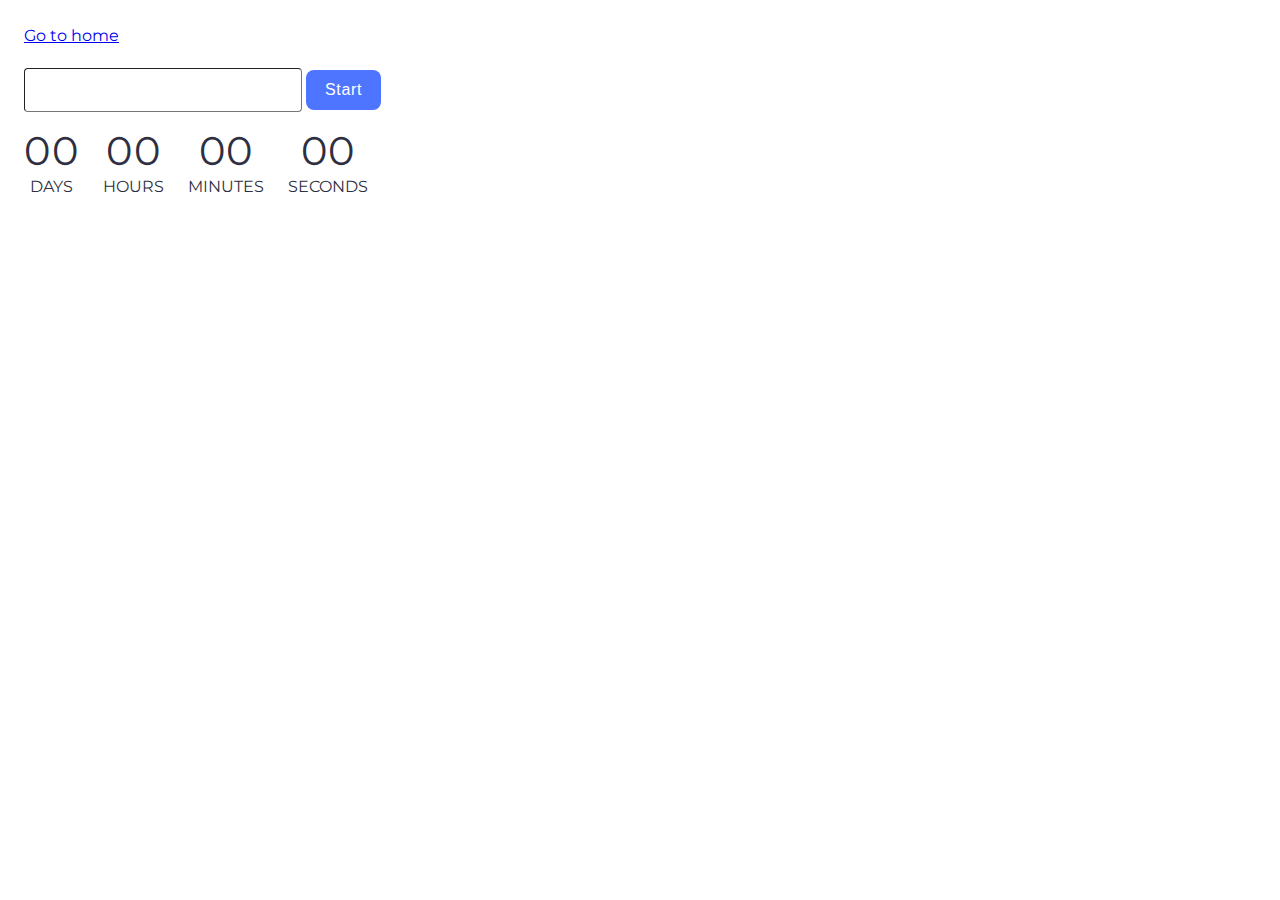
<file: src/1-timer.html>
<!DOCTYPE html>
<html lang="en">
  <head>
    <meta charset="UTF-8" />
    <meta http-equiv="X-UA-Compatible" content="IE=edge" />
    <meta name="viewport" content="width=device-width, initial-scale=1.0" />
    <link rel="stylesheet" href="./css/1-timer.css" />
    <link rel="stylesheet" href="https://fonts.googleapis.com/css2?family=Montserrat:ital,wght@0,400;0,500;0,600;0,700;1,700&display=swap"
    rel="stylesheet">
    <title>Page 2</title>
  </head>
  <body>
    <a href="./index.html">Go to home</a>
    <section>
      
      <input type="text" id="datetime-picker" class="date-input"/>
      <button type="button" class="start-btn" data-start>Start</button>

      <div class="timer">
        <div class="field">
          <span class="value" data-days>00</span>
          <span class="label">Days</span>
        </div>
        <div class="field">
          <span class="value" data-hours>00</span>
          <span class="label">Hours</span>
        </div>
        <div class="field">
          <span class="value" data-minutes>00</span>
          <span class="label">Minutes</span>
        </div>
        <div class="field">
          <span class="value" data-seconds>00</span>
          <span class="label">Seconds</span>
        </div>
      </div>
    </section>

    <script type="module" src="./js/1-timer.js"></script>
  </body>
</html>
</file>
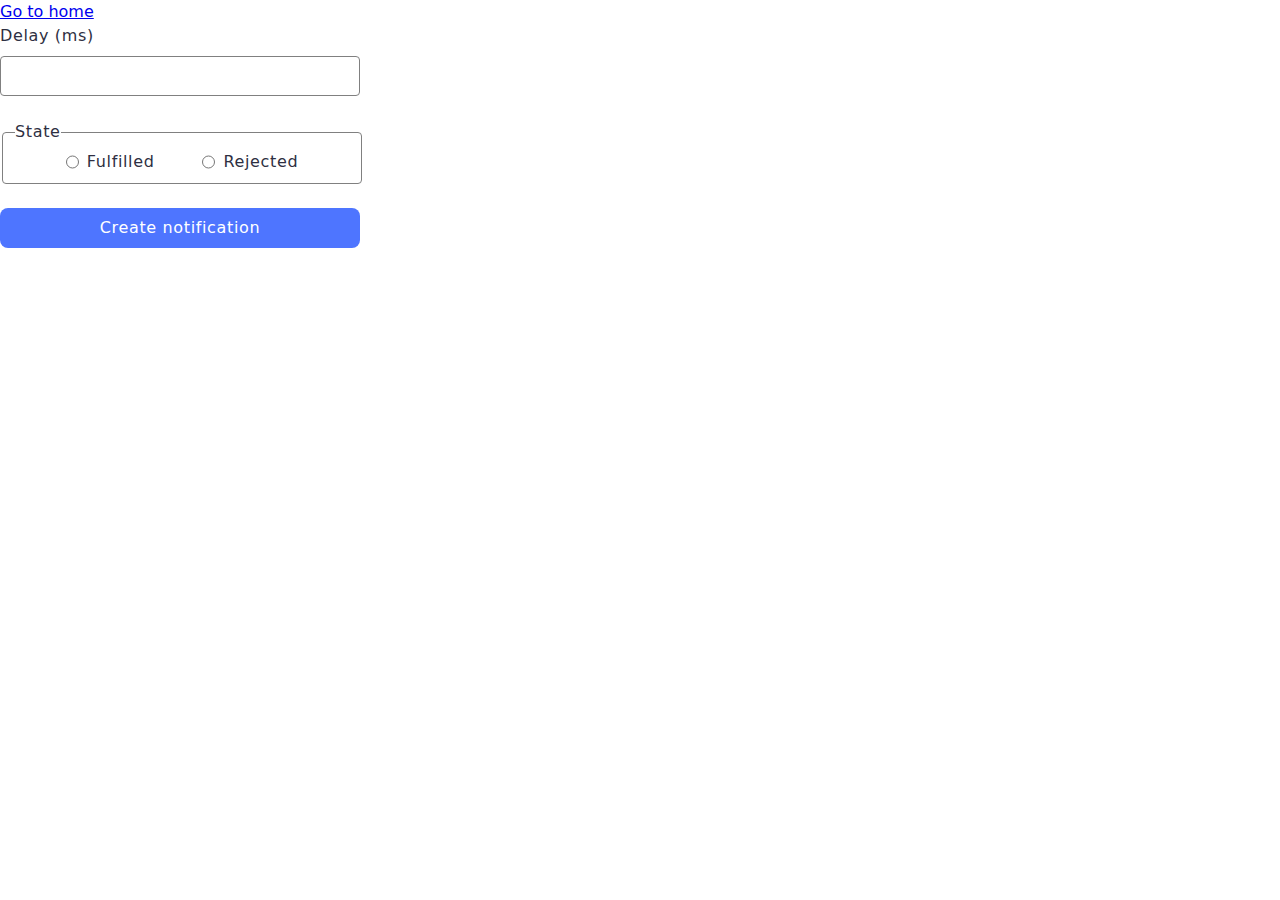
<file: src/2-snackbar.html>
<!DOCTYPE html>
<html lang="en">
  <head>
    <meta charset="UTF-8" />
    <meta http-equiv="X-UA-Compatible" content="IE=edge" />
    <meta name="viewport" content="width=device-width, initial-scale=1.0" />
    <link rel="stylesheet" href="./css/2-snackbar.css">
    <link href="https://fonts.googleapis.com/css2?family=Montserrat:ital,wght@0,400;0,500;0,600;0,700;1,700&display=swap"
    rel="stylesheet">
  <link rel="stylesheet" href="https://cdnjs.cloudflare.com/ajax/libs/modern-normalize/2.0.0/modern-normalize.min.css" />
    <title>Page 3</title>
  </head>
  <body>
    <a href="./index.html">Go to home</a>
    <form class="form">
      <label class="input">
        Delay (ms)
        <input type="number" name="delay" class="delay-input" required />
      </label>
    
      <fieldset>
        <legend>State</legend>
        <label>
          <input type="radio" name="state" value="fulfilled" required />
          Fulfilled
        </label>
        <label>
          <input type="radio" name="state" value="rejected" required />
          Rejected
        </label>
      </fieldset>
      <button type="submit">Create notification</button>
    </form>
    <script type="module" src="./js/2-snackbar.js"></script>
  </body>
</html>
</file>
<file: src/css/1-timer.css>
body {
    margin-top: 24px;
    margin-left: 24px;
    font-family: -apple-system, 'Montserrat', BlinkMacSystemFont, 'Segoe UI', Roboto, Oxygen,
      Ubuntu, Cantarell, 'Open Sans', 'Helvetica Neue', sans-serif;
    -webkit-font-smoothing: antialiased;
    -moz-osx-font-smoothing: grayscale;
    line-height: 1.5;
    color: #2E2F42;
    background-color: #FFFFFF;
}

section {
    margin-top: 20px;
}

.timer{
    display: flex;
    gap: 24px;
    margin-top: 15px;
}

.field{
    display: flex;
    flex-direction: column;
    text-align: center;
    text-transform: uppercase;
    font-family: Montserrat;
    font-size: 16px;
    font-weight: 400;
    line-height: 24px;
    letter-spacing: 0em;
}


.field .value{
    font-size: 40px;
    font-weight: 400;
    line-height: 48px;
    letter-spacing: 0.04em;
}

.date-input {
    width: 272px;
    height: 40px;
    border-radius: 4px;
    border-width: 1px;
    font-size: 16px;
    font-weight: 400;
    line-height: 24px;
    letter-spacing: 0.04em;
    text-align: left;
}


button {
    width: 75px;
    height: 40px;
    font-size: 16px;
    font-weight: 500;
    letter-spacing: 0.04em;
    color: #cfcfcf;
    border: none;
    border-radius: 8px;
    background: #989898;
}

[data-start] {
    background-color: #4e75ff;
    color: white;
    border: none;
}
  
[data-start]:hover {
    background-color: #6c8cff;
}

[data-start]:disabled {
    background-color: #989898;
}
</file>
<file: src/css/2-snackbar.css>
body {
    margin-top: 24px;
    margin-left: 24px;
    font-family: -apple-system, 'Montserrat', BlinkMacSystemFont, 'Segoe UI', Roboto, Oxygen,
      Ubuntu, Cantarell, 'Open Sans', 'Helvetica Neue', sans-serif;
    -webkit-font-smoothing: antialiased;
    -moz-osx-font-smoothing: grayscale;
    line-height: 1.5;
    color: #2E2F42;
    background-color: #FFFFFF;
}

form {
    display: flex;
    flex-direction: column;
    gap: 24px;
}

form label {
    display: flex;
    flex-direction: column;
    gap: 8px;
    font-size: 16px;
    font-weight: 400;
    letter-spacing: 0.04em;
}

fieldset {
    width: 230px;
}

button {
    margin-top: 10px;
    width: 260px;
}

input[name='delay'] {
    width: 360px;
    height: 40px;
    font-size: 16px;
    font-weight: 400;
    letter-spacing: 0.04em;
    padding-left: 16px;
    border: 1px solid #808080;
    border-radius: 4px;
}

input[name='delay']:hover {
    outline: transparent;
    border-color: #000000;
}

input[name='delay']:focus {
    outline: transparent;
    border-color: #4e75ff;
}

fieldset {
    display: flex;
    flex-direction: row;
    gap: 48px;
    justify-content: center;
    width: 360px;
    height: 64px;
    font-size: 16px;
    font-weight: 400;
    letter-spacing: 0.04em;
    border: 1px solid #808080;
    border-radius: 4px;
}

fieldset:hover {
    border-color: #000000;
}

fieldset label {
    display: flex;
    flex-direction: row;
    gap: 8px;
    font-size: 16px;
    font-weight: 400;
    letter-spacing: 0.04em;
}

button {
    width: 360px;
    height: 40px;
    font-size: 16px;
    font-weight: 500;
    letter-spacing: 0.04em;
    color: #FFFFFF;
    border: none;
    border-radius: 8px;
    background: #4e75ff;
    
}

button:hover {
    background: #6c8cff;
}
</file>
